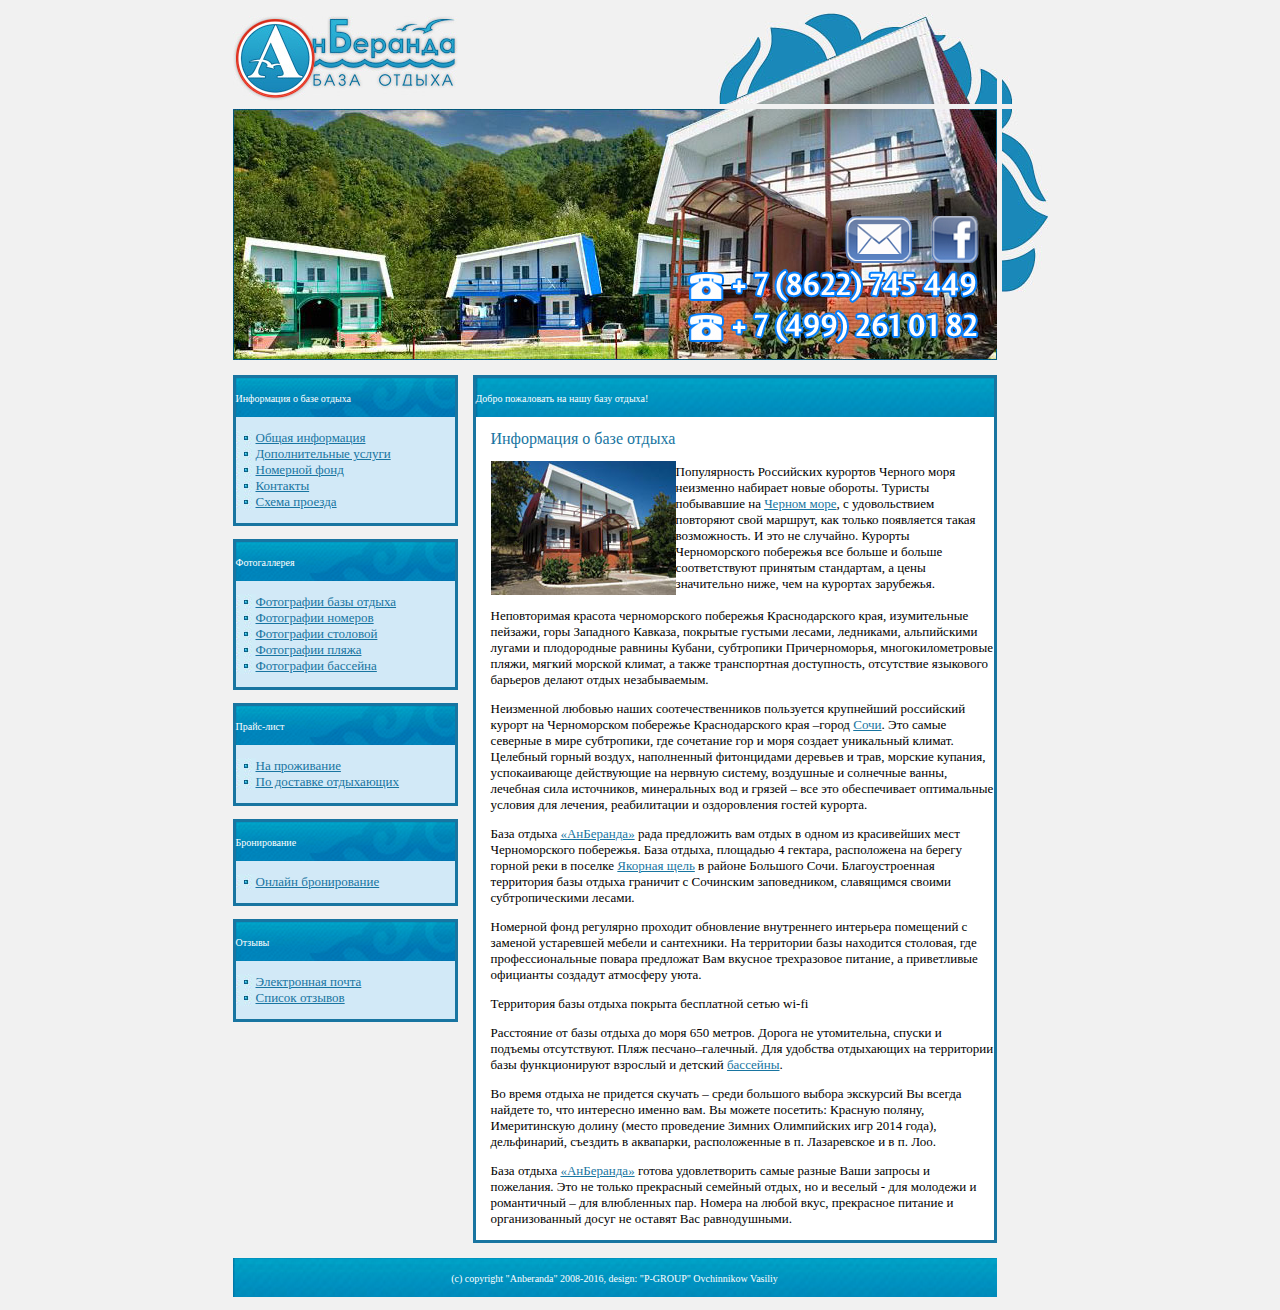
<file: index.html>
<!DOCTYPE html>
<html>
<head>
	<title>Анберанда</title>
    <meta charset="utf-8">
	<style type="text/css">
		img{display: block;}
		td{padding: 0px;}
	</style>
</head>
<body bgcolor="#F1F1F1">
	<font face="corbel" size="2">
    <table align="center" width="810" cellspacing="5" >
    	<tr>
    		<td width="225"><img src="Images/logo.jpg"></td>
    		<td colspan="2" width="539" align="right"><img src="Images/anberanda_1.jpg"></td>
    		<td width="46" valign="bottom"> <img src="Images/anberanda_2.jpg"></td>
    	</tr>
    	<tr>
    		<td colspan="3"><img src="Images/anberanda_3.jpg"></td>
    		<td valign="top" width="46"><img src="Images/anberanda_4.jpg"></td>
    	</tr>
    	<tr>
    		<td colspan="4" height="5"></td>
    	</tr>
    	<tr valign="top">
    		<td>
    			<table bgcolor="D2E9F7" bordercolor="#1875A1" cellspacing="0">
    				<tr>
    					<td colspan="2" width="225" height="39" background="Images/header1.jpg"><font color="#FFF" face="arial black" size="1">Информация о базе отдыха </font> </td>
    				</tr>
                    <tr>
                        <td><p></p></td>
                        <td><p></p></td>
                    </tr>
    				<tr>
    					<td width="20"><img src="Images/ico.jpg"></td>
    					<td><font color="#1875A1"><u>Общая информация</u></font></td>
    				</tr>
    				<tr>
    					<td><img src="Images/ico.jpg"></td>
    					<td><font color="#1875A1"><u>Дополнительные услуги</u></font></td>
    				</tr>
    				<tr>
    					<td><img src="Images/ico.jpg"></td>
    					<td><font color="#1875A1"><u>Номерной фонд</u></font></td>
    				</tr>
    				<tr>
    					<td><img src="Images/ico.jpg"></td>
    					<td><font color="#1875A1"><u>Контакты</u></font></td>
    				</tr>
    				<tr>
    					<td><img src="Images/ico.jpg"></td>
    					<td><font color="#1875A1"><u>Схема проезда</u></font></td>
                    </tr>
                    <tr>
                        <td><p></p></td>
                        <td><p></p></td>
                    </tr>
    			</table>
    		    <p>
    			<table bgcolor="D2E9F7" bordercolor="#1875A1" cellspacing="0">
    				<tr>
    					<td colspan="2" width="225" height="39" background="Images/header1.jpg"><font color="#FFF" face="arial black" size="1">Фотогаллерея</font></td>
    				</tr>
                    <tr>
                        <td><p></p></td>
                        <td><p></p></td>
                    </tr>
    				<tr>
    					<td width="20"><img src="Images/ico.jpg"></td>
    					<td><font color="#1875A1"><u>Фотографии базы отдыха</u></font></td>
    				</tr>
    				<tr>
    					<td><img src="Images/ico.jpg"></td>
    					<td><font color="#1875A1"><u>Фотографии номеров</u></font></td>
    				</tr>
    				<tr>
    					<td><img src="Images/ico.jpg"></td>
    					<td><font color="#1875A1"><u>Фотографии столовой</u></font></td>
    				</tr>
    				<tr>
    					<td><img src="Images/ico.jpg"></td>
    					<td><font color="#1875A1"><u>Фотографии пляжа</u></font></td>
    				</tr>
    				<tr>
    					<td><img src="Images/ico.jpg"></td>
    					<td><font color="#1875A1"><u>Фотографии бассейна</u></font></td>
    				</tr>
                    <tr>
                        <td><p></p></td>
                        <td><p></p></td>
                    </tr>
    			</table>
    		    </p>
    		    <p>
    			<table bgcolor="D2E9F7" bordercolor="#1875A1" cellspacing="0">
    				<tr>
    					<td colspan="2" width="225" height="39" background="Images/header1.jpg"><font color="#FFF" face="arial black" size="1">Прайс-лист</font></td>
    				</tr>
                    <tr>
                        <td><p></p></td>
                        <td><p></p></td>
                    </tr>
    				<tr>
    					<td width="20"><img src="Images/ico.jpg"></td>
    					<td><font color="#1875A1"><u>На проживание</u></font></td>
    				</tr>
    				<tr>
    					<td><img src="Images/ico.jpg"></td>
    					<td><font color="#1875A1"><u>По доставке отдыхающих</u></font></td>
    				</tr>
                    <tr>
                        <td><p></p></td>
                        <td><p></p></td>
                    </tr>
    			</table>
    		    </p>
    		    <p>
    			<table bgcolor="D2E9F7" bordercolor="#1875A1" cellspacing="0">
    				<tr>
    					<td colspan="2" width="225" height="39" background="Images/header1.jpg"><font color="#FFF" face="arial black" size="1">Бронирование</font></td>
    				</tr>
                    <tr>
                        <td><p></p></td>
                        <td><p></p></td>
                    </tr>
    				<tr>
    					<td width="20"><img src="Images/ico.jpg"></td>
    					<td><font color="#1875A1"><u>Онлайн бронирование</u></font></td>
    				</tr>
                    <tr>
                        <td><p></p></td>
                        <td><p></p></td>
                    </tr>
    			</table>
    		    </p>
    			<table bgcolor="D2E9F7" bordercolor="#1875A1" cellspacing="0">
    				<tr>
    					<td colspan="2" width="225" height="39" background="Images/header1.jpg"><font color="#FFF" face="arial black" size="1">Отзывы</font></td>
    				</tr>
                    <tr>
                        <td><p></p></td>
                        <td><p></p></td>
                    </tr>
    				<tr>
    					<td width="20"><img src="Images/ico.jpg"></td>
    					<td><font color="#1875A1"><u>Электронная почта</u></font></td>
    				</tr>
    				<tr>
    					<td><img src="Images/ico.jpg"></td>
    					<td><font color="#1875A1"><u>Список отзывов</u></font></td>
    				</tr>
                    <tr>
                        <td><p></p></td>
                        <td><p></p></td>
                    </tr>
    			</table>
    		</td>
    		<td width="5"></td>
    		<td valign="top">
    			<table bgcolor="#FFF" bordercolor="#1875A1" cellspacing="0">
    				<tr>
    					<td colspan="3" background="Images/header2.jpg" height="39" width="539"><font color="#FFF" face="arial black" size="1">Добро пожаловать на нашу базу отдыха!</font></td>
    				</tr>
                    <tr>
                        <td><p></p></td>
                        <td><p></p></td>
                    </tr>
    				<tr>
                        <td width="15"></td>
    					<td colspan="2"><font color="#1875A1" size="3" face="arial black">Информация о базе отдыха</font></td>
    				</tr>
                    <tr>
                        <td><p></p></td>
                        <td><p></p></td>
                    </tr>
    				<tr>
                        <td></td>
    					<td width="185" height="134"><img src="Photo/titl_img.jpg"></td>
    					<td>Популярность Российских курортов Черного моря неизменно набирает новые обороты. Туристы побывавшие на <font color="#1875A1"><u>Черном море</u></font>, с удовольствием повторяют 
свой маршрут, как только появляется такая возможность. И это не случайно. Курорты Черноморского побережья все больше и больше соответствуют 
принятым стандартам, а цены значительно ниже, чем на курортах зарубежья.</td>
    				</tr>
    				<tr>
                        <td></td>
    					<td colspan="2">
    						<p>Неповторимая красота черноморского побережья Краснодарского края, изумительные пейзажи, горы Западного Кавказа, покрытые густыми лесами, 
ледниками, альпийскими лугами и плодородные равнины Кубани, субтропики Причерноморья, многокилометровые пляжи, мягкий морской климат, а также 
транспортная доступность, отсутствие языкового барьеров делают отдых незабываемым.</p>
<p>Неизменной любовью наших соотечественников пользуется крупнейший российский курорт на Черноморском побережье Краснодарского края –город <font color="#1875A1"><u>Сочи</u></font>. 
Это самые северные в мире субтропики, где сочетание гор и моря создает уникальный климат. Целебный горный воздух, наполненный фитонцидами 
деревьев и трав, морские купания, успокаивающе действующие на нервную систему, воздушные и солнечные ванны, лечебная сила источников, 
минеральных вод и грязей – все это обеспечивает оптимальные условия для лечения, реабилитации и оздоровления гостей курорта.</p>
<p>База отдыха <font color="#1875A1"><u>«АнБеранда»</u></font> рада предложить вам отдых в одном из красивейших мест Черноморского побережья. База отдыха, площадью 4 гектара, 
расположена на берегу горной реки в поселке <font color="#1875A1"><u>Якорная щель</u></font> в районе Большого Сочи. Благоустроенная территория базы отдыха граничит с Сочинским 
заповедником, славящимся своими субтропическими лесами.</p>
<p>Номерной фонд регулярно проходит обновление внутреннего интерьера помещений с заменой устаревшей мебели и сантехники. На территории базы 
находится столовая, где профессиональные повара предложат Вам вкусное трехразовое питание, а приветливые официанты создадут атмосферу уюта.</p>
<p>Территория базы отдыха покрыта бесплатной сетью wi-fi</p> 
<p>Расстояние от базы отдыха до моря 650 метров. Дорога не утомительна, спуски и подъемы отсутствуют. Пляж песчано–галечный. Для удобства 
отдыхающих на территории базы функционируют взрослый и детский <font color="#1875A1"><u>бассейны</u></font>.</p>
<p>Во время отдыха не придется скучать – среди большого выбора экскурсий Вы всегда найдете то, что интересно именно вам. Вы можете посетить: 
Красную поляну, Имеритинскую долину (место проведение Зимних Олимпийских игр 2014 года), дельфинарий, съездить в аквапарки, расположенные в 
п. Лазаревское и в п. Лоо.</p>
<p>База отдыха <font color="#1875A1"><u>«АнБеранда»</u></font> готова удовлетворить самые разные Ваши запросы и пожелания. Это не только прекрасный семейный отдых, но и веселый - 
для молодежи и романтичный – для влюбленных пар. Номера на любой вкус, прекрасное питание и организованный досуг не оставят Вас равнодушными.</p></td>
    				</tr>
    			</table>
    		</td>
    		<td></td>
    	</tr>
    	<tr>
    		<td height="5"></td>
    		<td></td>
    		<td></td>
    		<td></td>
    	</tr>
    	<tr>
    		<td colspan="3" background="Images/header2.jpg" height="39" align="center"><font color="#FFF" face="arial black" size="1">(c) copyright "Anberanda" 2008-2016, design: "P-GROUP" Ovchinnikow Vasiliy</font></td>
    		<td></td>
    	</tr>

    </table>
    </font>
</body>
</html>
</file>
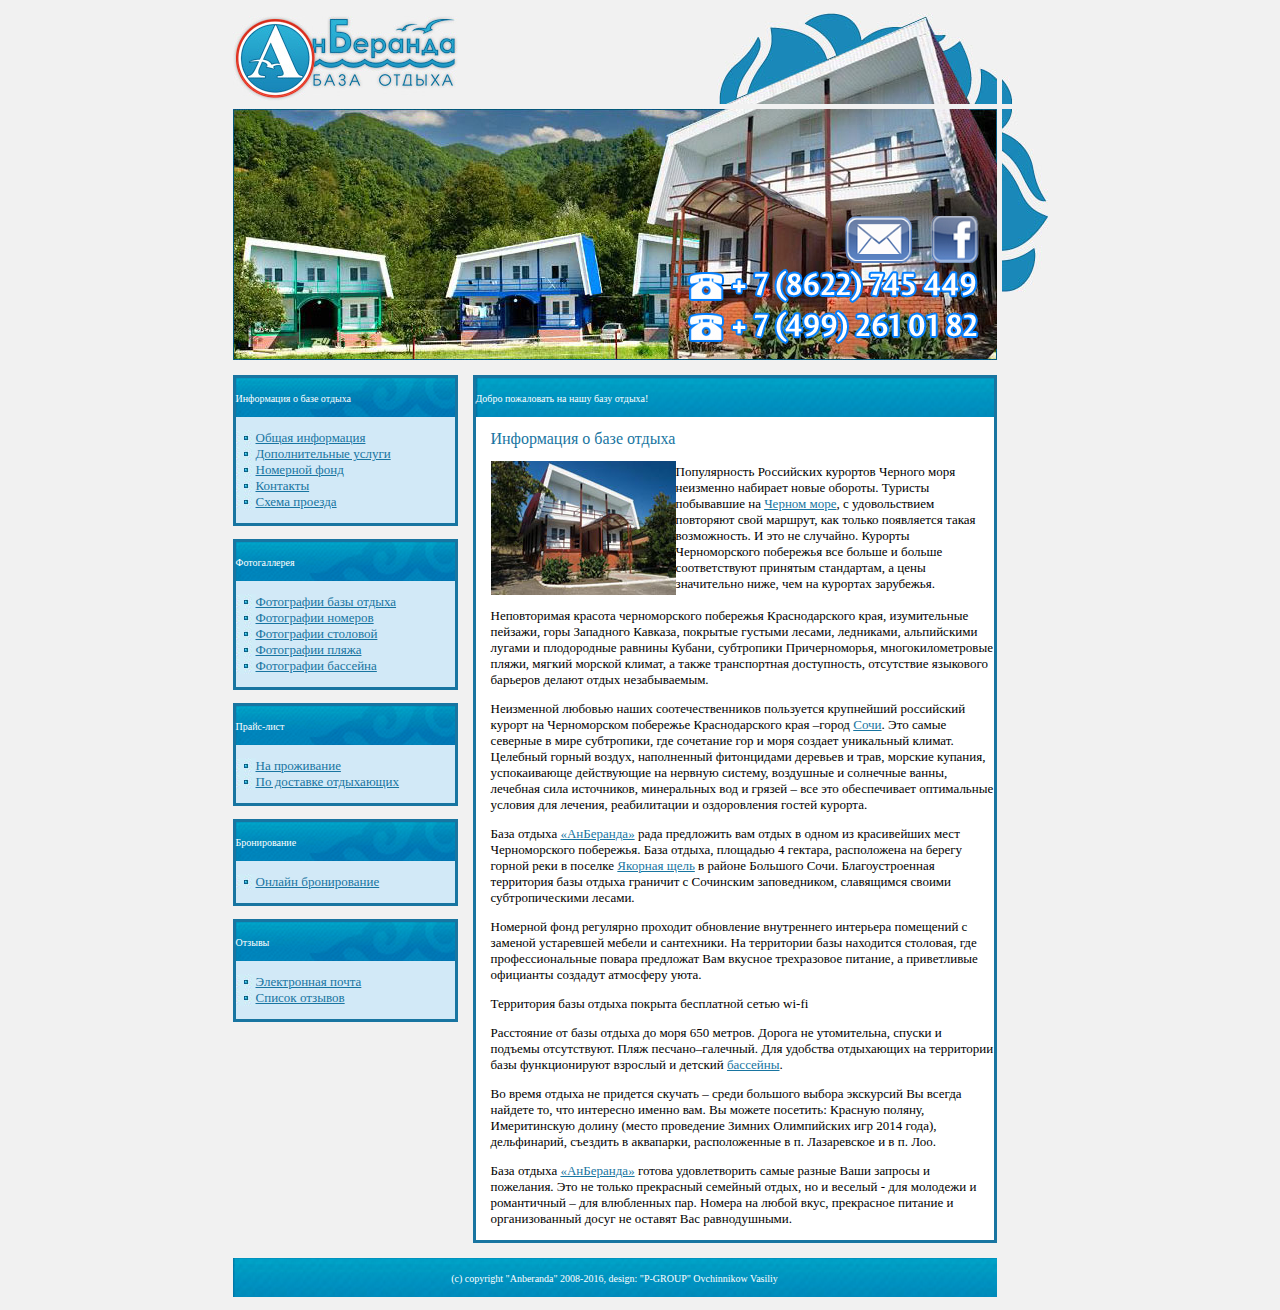
<file: index1.html>
<!DOCTYPE html>
<html>
<head>
	<title>Анберанда</title>
    <meta charset="utf-8">
	<style type="text/css">
		img{display: block;}
		td{padding: 0px;}
	</style>
</head>
<body bgcolor="#F1F1F1">
	<font face="corbel" size="2">
    <table align="center" width="810" cellspacing="5" >
    	<tr>
    		<td width="225"><img src="Images\logo.jpg"></td>
    		<td colspan="2" width="539" align="right"><img src="Images\anberanda_1.jpg"></td>
    		<td width="46" valign="bottom"> <img src="Images\anberanda_2.jpg"></td>
    	</tr>
    	<tr>
    		<td colspan="3"><img src="Images\anberanda_3.jpg"></td>
    		<td valign="top" width="46"><img src="Images\anberanda_4.jpg"></td>
    	</tr>
    	<tr>
    		<td colspan="4" height="5"></td>
    	</tr>
    	<tr valign="top">
    		<td>
    			<table bgcolor="D2E9F7" bordercolor="#1875A1" cellspacing="0">
    				<tr>
    					<td colspan="2" width="225" height="39" background="Images\header1.jpg"><font color="#FFF" face="arial black" size="1">Информация о базе отдыха </font> </td>
    				</tr>
                    <tr>
                        <td><p></p></td>
                        <td><p></p></td>
                    </tr>
    				<tr>
    					<td width="20"><img src="Images\ico.jpg"></td>
    					<td><font color="#1875A1"><u>Общая информация</u></font></td>
    				</tr>
    				<tr>
    					<td><img src="Images\ico.jpg"></td>
    					<td><font color="#1875A1"><u>Дополнительные услуги</u></font></td>
    				</tr>
    				<tr>
    					<td><img src="Images\ico.jpg"></td>
    					<td><font color="#1875A1"><u>Номерной фонд</u></font></td>
    				</tr>
    				<tr>
    					<td><img src="Images\ico.jpg"></td>
    					<td><font color="#1875A1"><u>Контакты</u></font></td>
    				</tr>
    				<tr>
    					<td><img src="Images\ico.jpg"></td>
    					<td><font color="#1875A1"><u>Схема проезда</u></font></td>
                    </tr>
                    <tr>
                        <td><p></p></td>
                        <td><p></p></td>
                    </tr>
    			</table>
    		    <p>
    			<table bgcolor="D2E9F7" bordercolor="#1875A1" cellspacing="0">
    				<tr>
    					<td colspan="2" width="225" height="39" background="Images\header1.jpg"><font color="#FFF" face="arial black" size="1">Фотогаллерея</font></td>
    				</tr>
                    <tr>
                        <td><p></p></td>
                        <td><p></p></td>
                    </tr>
    				<tr>
    					<td width="20"><img src="Images\ico.jpg"></td>
    					<td><font color="#1875A1"><u>Фотографии базы отдыха</u></font></td>
    				</tr>
    				<tr>
    					<td><img src="Images\ico.jpg"></td>
    					<td><font color="#1875A1"><u>Фотографии номеров</u></font></td>
    				</tr>
    				<tr>
    					<td><img src="Images\ico.jpg"></td>
    					<td><font color="#1875A1"><u>Фотографии столовой</u></font></td>
    				</tr>
    				<tr>
    					<td><img src="Images\ico.jpg"></td>
    					<td><font color="#1875A1"><u>Фотографии пляжа</u></font></td>
    				</tr>
    				<tr>
    					<td><img src="Images\ico.jpg"></td>
    					<td><font color="#1875A1"><u>Фотографии бассейна</u></font></td>
    				</tr>
                    <tr>
                        <td><p></p></td>
                        <td><p></p></td>
                    </tr>
    			</table>
    		    </p>
    		    <p>
    			<table bgcolor="D2E9F7" bordercolor="#1875A1" cellspacing="0">
    				<tr>
    					<td colspan="2" width="225" height="39" background="Images\header1.jpg"><font color="#FFF" face="arial black" size="1">Прайс-лист</font></td>
    				</tr>
                    <tr>
                        <td><p></p></td>
                        <td><p></p></td>
                    </tr>
    				<tr>
    					<td width="20"><img src="Images\ico.jpg"></td>
    					<td><font color="#1875A1"><u>На проживание</u></font></td>
    				</tr>
    				<tr>
    					<td><img src="Images\ico.jpg"></td>
    					<td><font color="#1875A1"><u>По доставке отдыхающих</u></font></td>
    				</tr>
                    <tr>
                        <td><p></p></td>
                        <td><p></p></td>
                    </tr>
    			</table>
    		    </p>
    		    <p>
    			<table bgcolor="D2E9F7" bordercolor="#1875A1" cellspacing="0">
    				<tr>
    					<td colspan="2" width="225" height="39" background="Images\header1.jpg"><font color="#FFF" face="arial black" size="1">Бронирование</font></td>
    				</tr>
                    <tr>
                        <td><p></p></td>
                        <td><p></p></td>
                    </tr>
    				<tr>
    					<td width="20"><img src="Images\ico.jpg"></td>
    					<td><font color="#1875A1"><u>Онлайн бронирование</u></font></td>
    				</tr>
                    <tr>
                        <td><p></p></td>
                        <td><p></p></td>
                    </tr>
    			</table>
    		    </p>
    			<table bgcolor="D2E9F7" bordercolor="#1875A1" cellspacing="0">
    				<tr>
    					<td colspan="2" width="225" height="39" background="Images\header1.jpg"><font color="#FFF" face="arial black" size="1">Отзывы</font></td>
    				</tr>
                    <tr>
                        <td><p></p></td>
                        <td><p></p></td>
                    </tr>
    				<tr>
    					<td width="20"><img src="Images\ico.jpg"></td>
    					<td><font color="#1875A1"><u>Электронная почта</u></font></td>
    				</tr>
    				<tr>
    					<td><img src="Images\ico.jpg"></td>
    					<td><font color="#1875A1"><u>Список отзывов</u></font></td>
    				</tr>
                    <tr>
                        <td><p></p></td>
                        <td><p></p></td>
                    </tr>
    			</table>
    		</td>
    		<td width="5"></td>
    		<td valign="top">
    			<table bgcolor="#FFF" bordercolor="#1875A1" cellspacing="0">
    				<tr>
    					<td colspan="3" background="Images\header2.jpg" height="39" width="539"><font color="#FFF" face="arial black" size="1">Добро пожаловать на нашу базу отдыха!</font></td>
    				</tr>
                    <tr>
                        <td><p></p></td>
                        <td><p></p></td>
                    </tr>
    				<tr>
                        <td width="15"></td>
    					<td colspan="2"><font color="#1875A1" size="3" face="arial black">Информация о базе отдыха</font></td>
    				</tr>
                    <tr>
                        <td><p></p></td>
                        <td><p></p></td>
                    </tr>
    				<tr>
                        <td></td>
    					<td width="185" height="134"><img src="Photo\titl_img.jpg"></td>
    					<td>Популярность Российских курортов Черного моря неизменно набирает новые обороты. Туристы побывавшие на <font color="#1875A1"><u>Черном море</u></font>, с удовольствием повторяют 
свой маршрут, как только появляется такая возможность. И это не случайно. Курорты Черноморского побережья все больше и больше соответствуют 
принятым стандартам, а цены значительно ниже, чем на курортах зарубежья.</td>
    				</tr>
    				<tr>
                        <td></td>
    					<td colspan="2">
    						<p>Неповторимая красота черноморского побережья Краснодарского края, изумительные пейзажи, горы Западного Кавказа, покрытые густыми лесами, 
ледниками, альпийскими лугами и плодородные равнины Кубани, субтропики Причерноморья, многокилометровые пляжи, мягкий морской климат, а также 
транспортная доступность, отсутствие языкового барьеров делают отдых незабываемым.</p>
<p>Неизменной любовью наших соотечественников пользуется крупнейший российский курорт на Черноморском побережье Краснодарского края –город <font color="#1875A1"><u>Сочи</u></font>. 
Это самые северные в мире субтропики, где сочетание гор и моря создает уникальный климат. Целебный горный воздух, наполненный фитонцидами 
деревьев и трав, морские купания, успокаивающе действующие на нервную систему, воздушные и солнечные ванны, лечебная сила источников, 
минеральных вод и грязей – все это обеспечивает оптимальные условия для лечения, реабилитации и оздоровления гостей курорта.</p>
<p>База отдыха <font color="#1875A1"><u>«АнБеранда»</u></font> рада предложить вам отдых в одном из красивейших мест Черноморского побережья. База отдыха, площадью 4 гектара, 
расположена на берегу горной реки в поселке <font color="#1875A1"><u>Якорная щель</u></font> в районе Большого Сочи. Благоустроенная территория базы отдыха граничит с Сочинским 
заповедником, славящимся своими субтропическими лесами.</p>
<p>Номерной фонд регулярно проходит обновление внутреннего интерьера помещений с заменой устаревшей мебели и сантехники. На территории базы 
находится столовая, где профессиональные повара предложат Вам вкусное трехразовое питание, а приветливые официанты создадут атмосферу уюта.</p>
<p>Территория базы отдыха покрыта бесплатной сетью wi-fi</p> 
<p>Расстояние от базы отдыха до моря 650 метров. Дорога не утомительна, спуски и подъемы отсутствуют. Пляж песчано–галечный. Для удобства 
отдыхающих на территории базы функционируют взрослый и детский <font color="#1875A1"><u>бассейны</u></font>.</p>
<p>Во время отдыха не придется скучать – среди большого выбора экскурсий Вы всегда найдете то, что интересно именно вам. Вы можете посетить: 
Красную поляну, Имеритинскую долину (место проведение Зимних Олимпийских игр 2014 года), дельфинарий, съездить в аквапарки, расположенные в 
п. Лазаревское и в п. Лоо.</p>
<p>База отдыха <font color="#1875A1"><u>«АнБеранда»</u></font> готова удовлетворить самые разные Ваши запросы и пожелания. Это не только прекрасный семейный отдых, но и веселый - 
для молодежи и романтичный – для влюбленных пар. Номера на любой вкус, прекрасное питание и организованный досуг не оставят Вас равнодушными.</p></td>
    				</tr>
    			</table>
    		</td>
    		<td></td>
    	</tr>
    	<tr>
    		<td height="5"></td>
    		<td></td>
    		<td></td>
    		<td></td>
    	</tr>
    	<tr>
    		<td colspan="3" background="Images\header2.jpg" height="39" align="center"><font color="#FFF" face="arial black" size="1">(c) copyright "Anberanda" 2008-2016, design: "P-GROUP" Ovchinnikow Vasiliy</font></td>
    		<td></td>
    	</tr>

    </table>
    </font>
</body>
</html>
</file>
